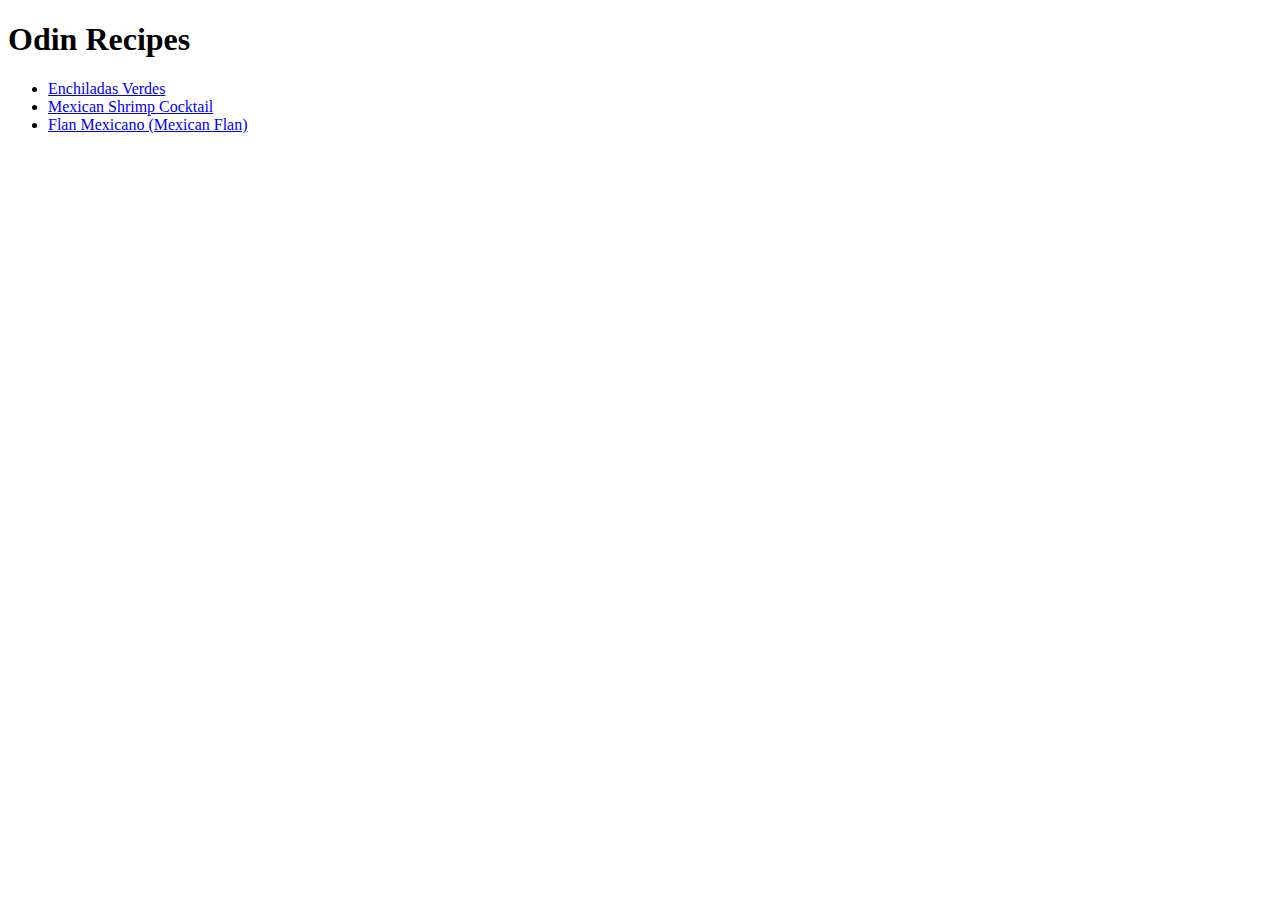
<file: index.html>
<!doctype html>
<html lang="en">
  <head>
    <meta charset="utf-8" />
    <meta name="viewport" content="width=device-width, initial-scale=1.0" />
    <title>Odin Recipes</title>
  </head>
  <body>
    <h1>Odin Recipes</h1>
    <ul>
      <li>
        <a href="./recipes/enchiladas.html">Enchiladas Verdes</a>
      </li>
      <li>
        <a href="./recipes/shrimp_cocktail.html">Mexican Shrimp Cocktail</a>
      </li>
      <li>
        <a href="./recipes/mexican_flan.html">Flan Mexicano (Mexican Flan)</a>
      </li>
    </ul>
  </body>
</html>
</file>
